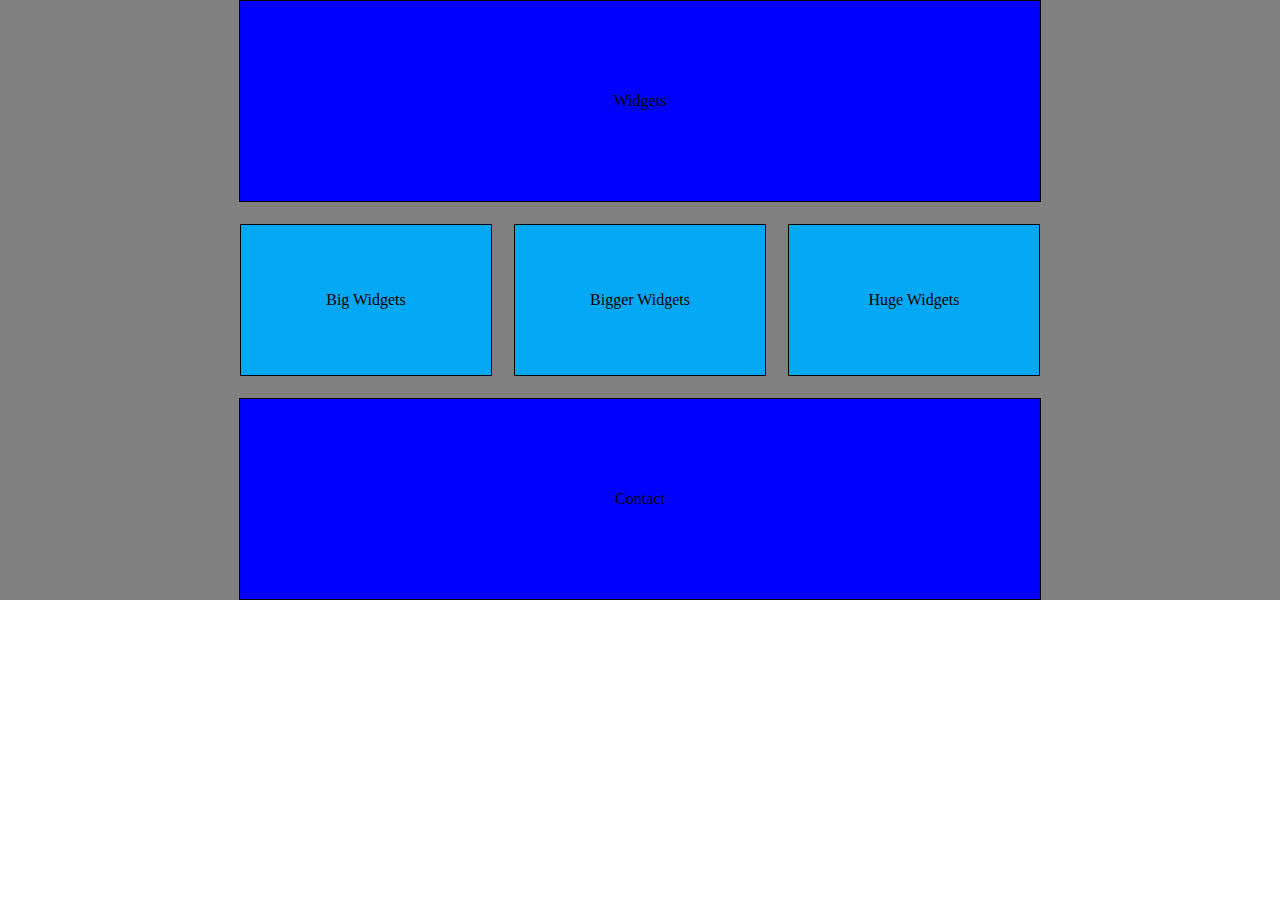
<file: lesson2/index.html>
<!doctype html>
<html lang="en">
<head>
    <meta charset="UTF-8">
    <meta name="viewport"
          content="width=device-width, user-scalable=no, initial-scale=1.0, maximum-scale=1.0, minimum-scale=1.0">
    <meta http-equiv="X-UA-Compatible" content="ie=edge">
    <title>Flexbox</title>

    <link rel="stylesheet" href="flex.css">

</head>
<body>

<div class=" father">

    <div class="box">Widgets</div>
    <div class="box2">
       <div class="box3">Big Widgets</div>
       <div class="box3">Bigger Widgets</div>
       <div class="box3">Huge Widgets</div>
    </div>
    <div class="box">Contact</div>

</div>




</body>
</html>
</file>
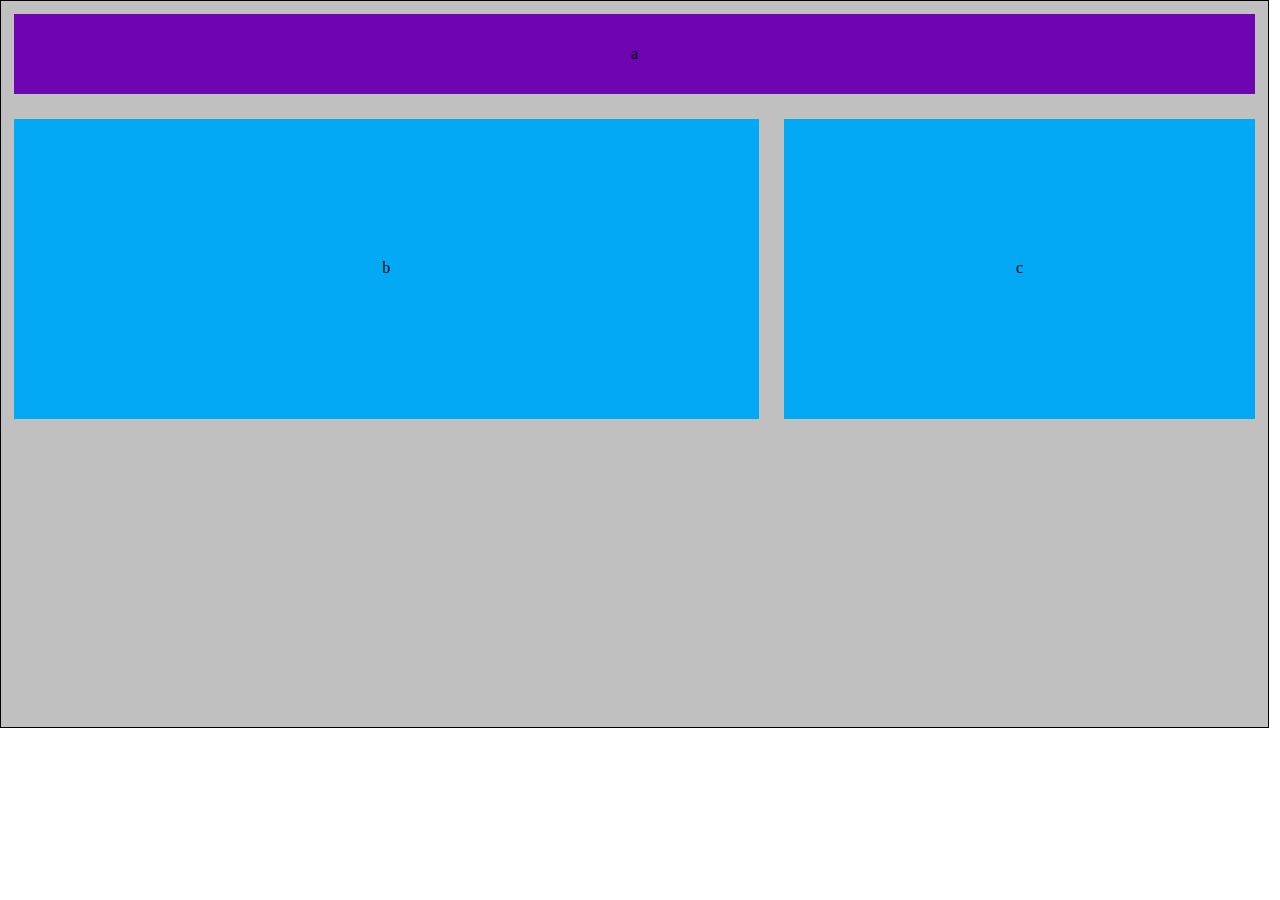
<file: lesson4media/index.html>
<!DOCTYPE html>
<html lang="en">
<head>
    <meta charset="UTF-8">
    <meta name="viewport" content="width=device-width, initial-scale=1.0, user-scalable=no, maximum-scale=1.0, minimum-scale=1.0 ">

    <title>Title</title>
    <link rel="stylesheet" href="normalize.css">
    <link rel="stylesheet" href="style.css">
    <link rel="stylesheet" href="media.css">


</head>
<body>

<div class="container">
    <div class="A">a</div>
    <div class="blo ">
        <div class="B ">b</div>
        <div class="C">c</div>
    </div>
</div>

</body>
</html>
</file>
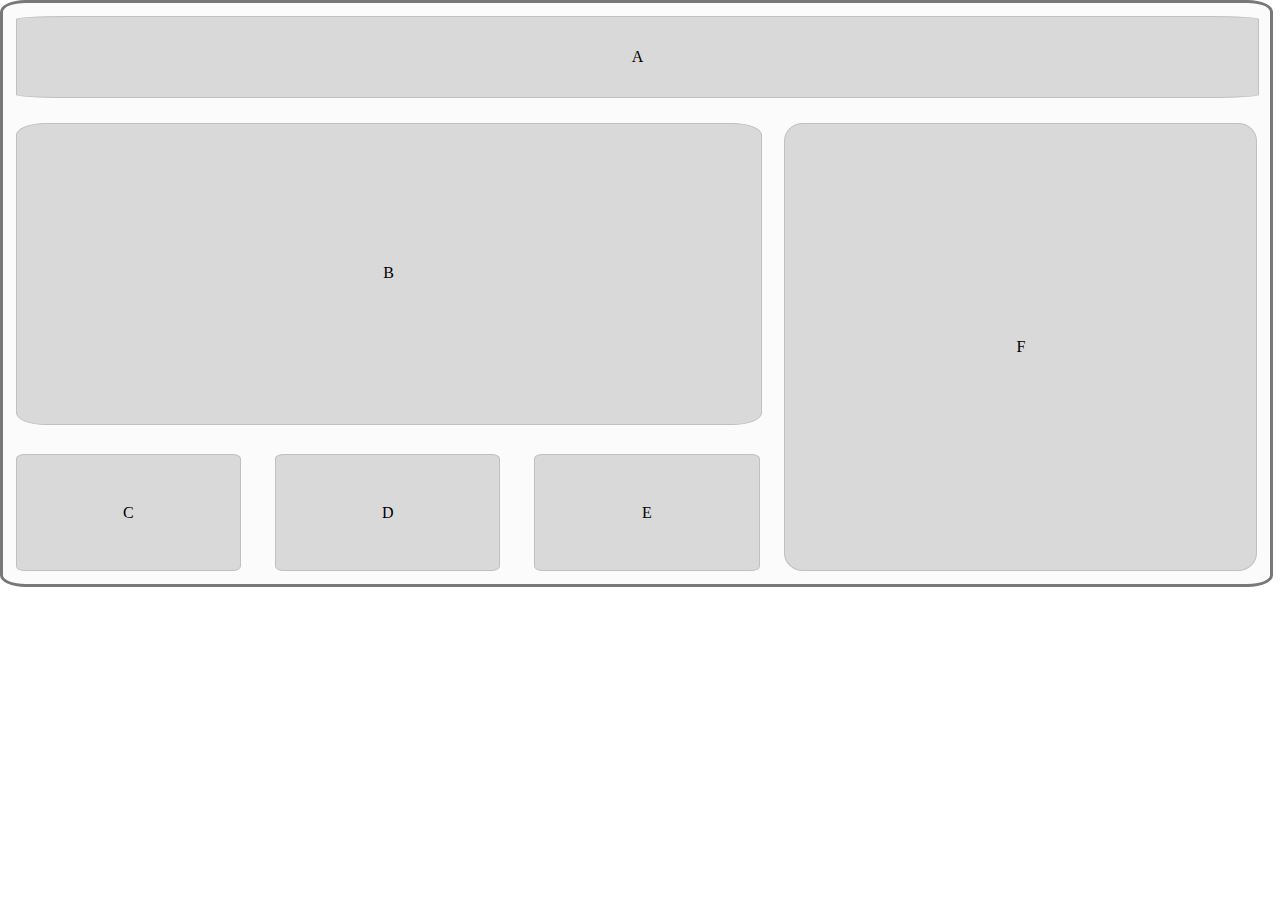
<file: lesson4media/demo2/index.html>
<!DOCTYPE html>
<html lang="en">
<head>
  <meta charset="UTF-8">
  <meta name="viewport" content="width=device-width, initial-scale=1.0, user-scalable=no, maximum-scale=1.0, minimum-scale=1.0 ">

  <title>Title</title>
  <link rel="stylesheet" href="normalize.css">
  <link rel="stylesheet" href="media2.css">


</head>
<body>

<div class="container">
  <div class="A">A</div>

  <div class="blo ">
    <div class="all">
      <div class="B ">B</div>

      <div class="CDE">
        <div class="C">C</div>
        <div class="D">D</div>
        <div class="E">E</div>
      </div>
    </div>
    <div class="F">F</div>

  </div>

</div>

</body>
</html>
</file>
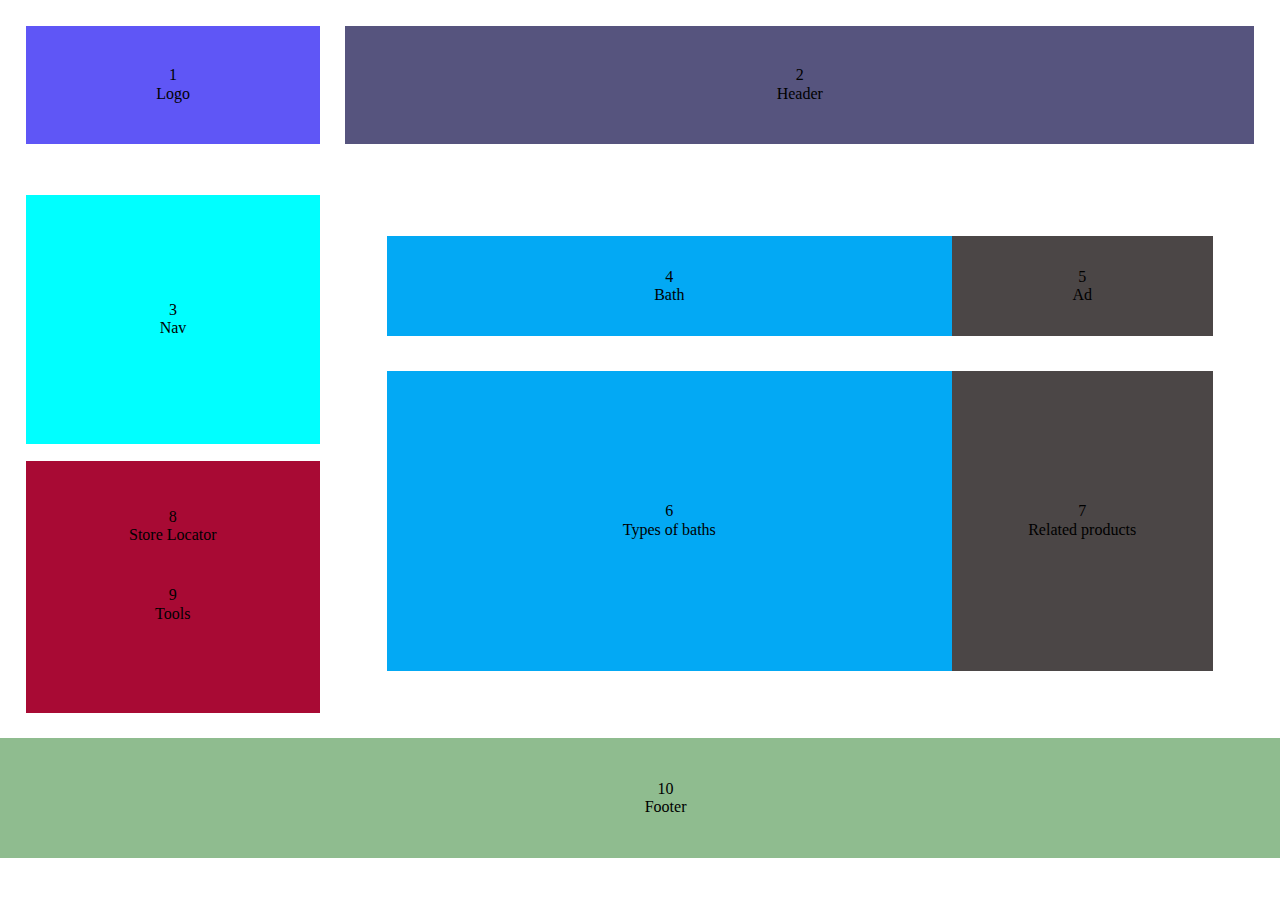
<file: lesson4media/demo3/index.html>
<!doctype html>
<html lang="en">
<head>
    <meta charset="UTF-8">
    <meta name="viewport"
          content="width=device-width, user-scalable=no, initial-scale=1.0, maximum-scale=1.0, minimum-scale=1.0">
    <meta http-equiv="X-UA-Compatible" content="ie=edge">
    <title>Document</title>
    <link rel="stylesheet" href="normalize.css">
    <link rel="stylesheet" href="advanced.css">
    <link rel="stylesheet" href="">

</head>
<body>

<div></div>
<div class="mather">

    <div class="logo">
        <div class="box1"> <p>1 <br>Logo</p></div>
        <div class="box2"><p>2 <br>Header</p></div>
    </div>
    <div class="main">
        <div class="Nav"><p>3 <br>Nav</p></div>
        <div class="target">
            <div class="box3">
                <div class="Bath"> <p>4 <br> Bath </p></div>
                <div class="Ad"> <p>5 <br> Ad </p></div>
            </div>
            <div class="box4">
                <div class="Types"> <p>6 <br>Types of baths</p></div>
                <div class="Related"> <p>7 <br>Related products</p></div>
            </div>

        </div>
        <div class="box5">
            <div class="Store"> <p>8 <br>Store Locator</p></div>
            <div class="Tools"> <p>9 <br>Tools</p></div>
        </div>
    </div>
    <div class="footer"> <p> 10 <br> Footer</p></div>
</div>

</body>
</html>
</file>
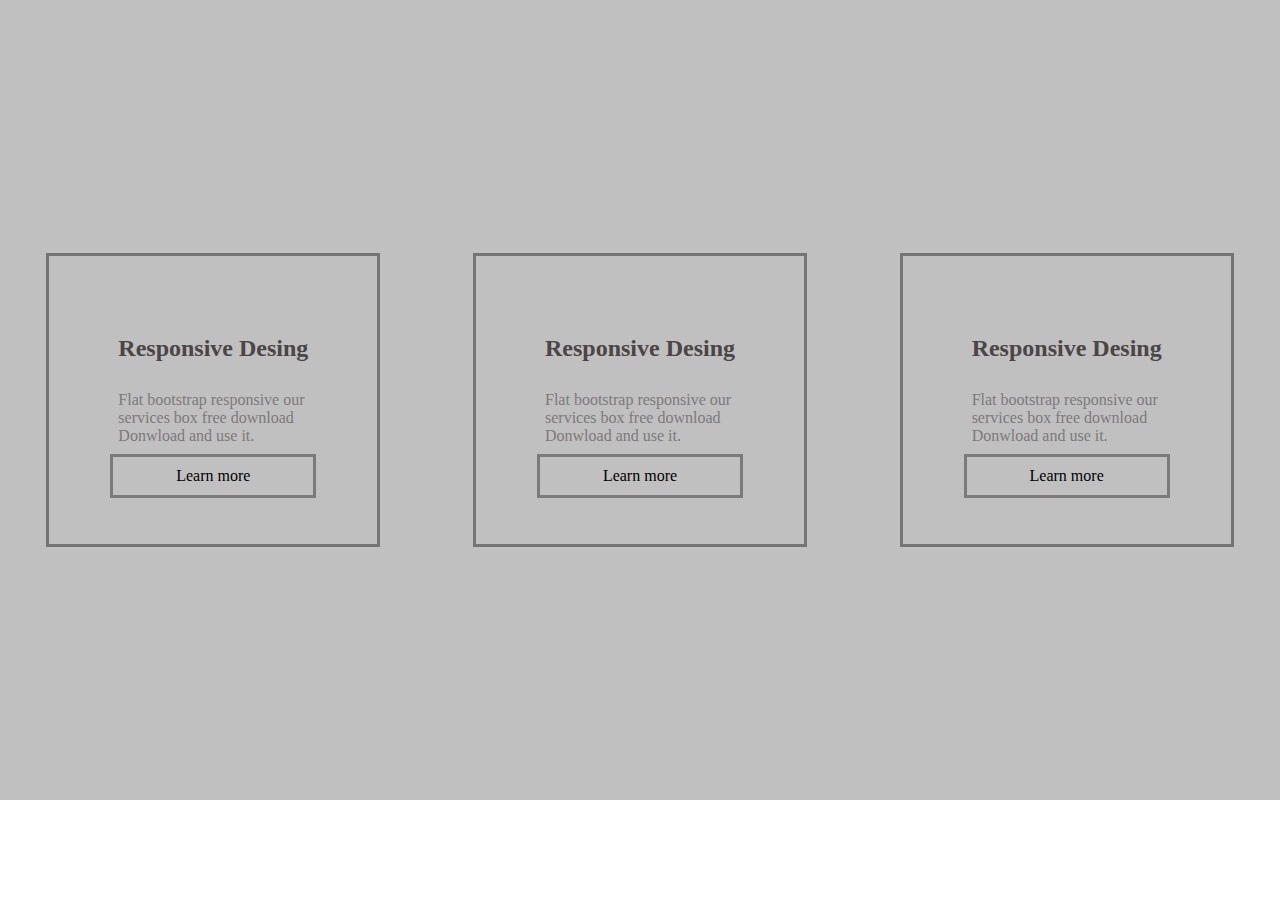
<file: lesson2.1/twoindex.html>
<!doctype html>
<html lang="en">
<head>
    <meta charset="UTF-8">
    <meta name="viewport"
          content="width=device-width, user-scalable=no, initial-scale=1.0, maximum-scale=1.0, minimum-scale=1.0">
    <meta http-equiv="X-UA-Compatible" content="ie=edge">
    <title>Flex2</title>
    <link rel="stylesheet" href="two flex.css">
</head>
<body>

<div class="container">
    <div class="item">
        <div class="item2"><h2>Responsive Desing</h2></div>
        <div class="item2"><p>Flat bootstrap responsive our
            services box free download
            Donwload and use it.</p> </div>
        <div class="Knopka">Learn more</div>
    </div>

    <div class="item">
        <div class="item2"><h2>Responsive Desing</h2></div>
        <div class="item2"><p>Flat bootstrap responsive our
            services box free download
            Donwload and use it.</p></div>
        <div class="Knopka">Learn more</div>
    </div>

    <div class="item">
        <div class="item2"><h2>Responsive Desing</h2></div>
        <div class="item2"><p>Flat bootstrap responsive our
            services box free download
            Donwload and use it.</p></div>
        <div class="Knopka">Learn more</div>
    </div>


</div>

</body>
</html>
</file>
<file: lesson2/flex.css>
body{
    margin: 0;
}

.father{
    width: 100%;
   height: 600px;
    background: gray;
    display: flex;
    justify-content: space-between;
    align-items: center;
   flex-direction:column;

}

.box{
    width: 800px;
    height: 200px;
    border: 1px solid black;
    display: flex;
    justify-content: center;
    align-items: center;
    background-color: blue;

}
.box2{
    display: flex;
    justify-content: space-between;
    flex-direction: row;
    width: 800px;
}
.box3{
    width: 250px;
    height: 150px;
    border: 1px solid black;
    display: flex;
    justify-content: center;
    align-items: center;
    background-color: #03a9f4;

}
</file>
<file: lesson4media/style.css>
.container{
    width:97%;
    height: 700px;
    background: silver;
    display: flex;
    flex-direction: column;
    border: 1px solid black ;
    padding: 1%;
}
.A{
    width: 100%;
    height: 80px;
background: #6d05b2;
    display: flex;
    justify-content: center;
    align-items: center;
   margin-bottom: 2%;
}
.B{
    width: 60%;
    height: 300px;
    background:#03a9f4;
    display: flex;
    justify-content: center;
    align-items: center;
    margin-right: 2%;
}
.C{
    width: 38%;
    height: 300px;
    background:#03a9f4;
    display: flex;
    justify-content: center;
    align-items: center;

}
.blo{
    display: flex;
    flex-direction: row;


}
</file>
<file: lesson4media/media.css>
@media screen and (min-width: 0) and (max-width: 576px) {
    .blo {
        display: flex;
        flex-direction: column;

    }

    .B, .C {
        width: 100%;

    }
    .B{
        margin-bottom: 2%;
    }
}
</file>
<file: lesson4media/demo2/media2.css>
.container{
    width:97%;
    background: #fbfbfb;
    display: flex;
    flex-direction: column;
    border: 3px solid #787878 ;
    padding: 1%;
    border-radius: 2%;
}
.A{
    width: 100%;
    height: 80px;
    background: #d9d9d9;
    display: flex;
    justify-content: center;
    align-items: center;
    margin-bottom: 2%;
    border: 1px solid silver;
    border-radius: 4%;
}
.B{
    width: 100%;
    height: 300px;
    background: #d9d9d9;
    display: flex;
    justify-content: center;
    align-items: center;
    margin-right: 2%;
    margin-bottom: 2%;
    border: 1px solid silver;
    border-radius: 4%;

}
.F{
    width: 38%;
    background:#d9d9d9;
    display: flex;
    justify-content: center;
    align-items: center;
    border: 1px solid silver;
    border-radius: 4%;

}
.blo{
    display: flex;
    flex-direction: row;


}
.all{
    width: 60%;
    display: flex;
    flex-direction: column;
    margin-right: 2%;
}
.CDE{
    width: 100%;
    display: flex;
    flex-direction: row;
    justify-content: space-between;
    background: #fbfbfb;
    padding: 2% 0 0 0 ;



}
.C, .D, .E{
    width:30%;
    height:115px;
    background-color:#d9d9d9;
    display: flex;
    justify-content: center;
    align-items: center;
    border: 1px solid silver;
    border-radius: 4%;

}
@media screen and (min-width: 0) and (max-width: 576px) {
    .blo {
        display: flex;
        flex-direction: column;

    }

    .B, .F {
        width: 100%;


    }
    .B{
        margin-bottom: 2%;
    }
    .all{
        width: 100%;

    }
.CDE{
    margin-bottom: 2%;
}
.F{
    height: 80px;
}
}
</file>
<file: lesson4media/demo3/advanced.css>
.mather div {
    padding: 2%;

}
.logo{
    display: flex;
    flex-direction: row;
    background: #fff;
    justify-content:space-between;
}
.box1{
    width: 20%;
    display: flex;
    align-items: center;
    justify-content: center;
    background: #5f56f6;
}
.box2{
    width: 70%;
    display: flex;
    align-items: center;
    justify-content: center;
    background: #56547e;
}
.main{
    display: flex;
    flex-direction: row;
    background: #fff;
    justify-content:space-between;
    position: relative;
}
.Nav{
    display: flex;
    justify-content: center;
    align-items: center;
    width: 20%;
    height: 200px;
    background: aqua;
}
.target{
    width: 70%;
    background: #ffffff;
}
.box5{
    position: absolute;
    bottom: 0;
    left: 0;
    background: #a80a34;
    margin:2%;
    width: 19%;
    height: 200px;
    display: flex;
   flex-direction: column;

}
.box3 {
    height: 100px;
    display: flex;
    flex-direction: row;
    justify-content: space-between;
    background: #fff;
}
.box4 {

    height: 300px;
    display: flex;
    flex-direction: row;
    justify-content: space-between;
    background: #fff;
}
.Bath, .Types{
    display: flex;
    justify-content: center;
    align-items: center;
    width: 70%;
    background: #03a9f4;

}
.Ad, .Related{
    display: flex;
    justify-content: center;
    align-items: center;
    width: 30%;
    background: #4b4646;}
.footer{
    display: flex;
    justify-content: center;
    align-items: center;
    background: darkseagreen;
    width: 100%;

}
.Store, .Tools{
display: flex;
    justify-content: center;
    align-items: center;
}
p{
    text-align: center;
}
@media screen and ( min-width: 0) and ( max-width: 576px){
.Nav{
    width: 100%;
    height: auto;
}
    .main{
        flex-direction: column;
    }
    .target{
        width: 100%;
    }
    .box4{
        flex-direction: column;
        width: 100%;
    }
.Types{
    width: 100%;
    height: 300px;
}
.Related{
    width: 100%;
    height: 140px
}
.box5{
    width: 100%;
    position: relative;
    flex-direction: row;
   justify-content: space-evenly;
    margin: 0;
}
.Store,.Tools{
    width: 45%;

}
}
</file>
<file: lesson2.1/two flex.css>
body{
    margin: 0;
}

.container{
    height: 800px;
    width:100%;
    background: silver;
    display: flex;
    justify-content:space-around;
    align-content: center;
    align-items: center;
}
.item{
    height: 250px;
    width: 200px;
    border: solid #757373;
    display: flex;
    justify-content: center;
    align-items: center;
    flex-direction: column;
    padding: 2% 5% 1% 5%;

}
.item2{
    margin-bottom: 2%;
}
.Knopka{
    width: 90%;
    border: 3px solid #7c7a7a;
    padding: 5% ;
text-align:center;
    display: flex;
    flex-direction: column;
    justify-content: flex-end;
}
h2{
    color: #4b4646;

}
p{
    color: #7c7a7a;
    margin: 5px;
}
</file>
